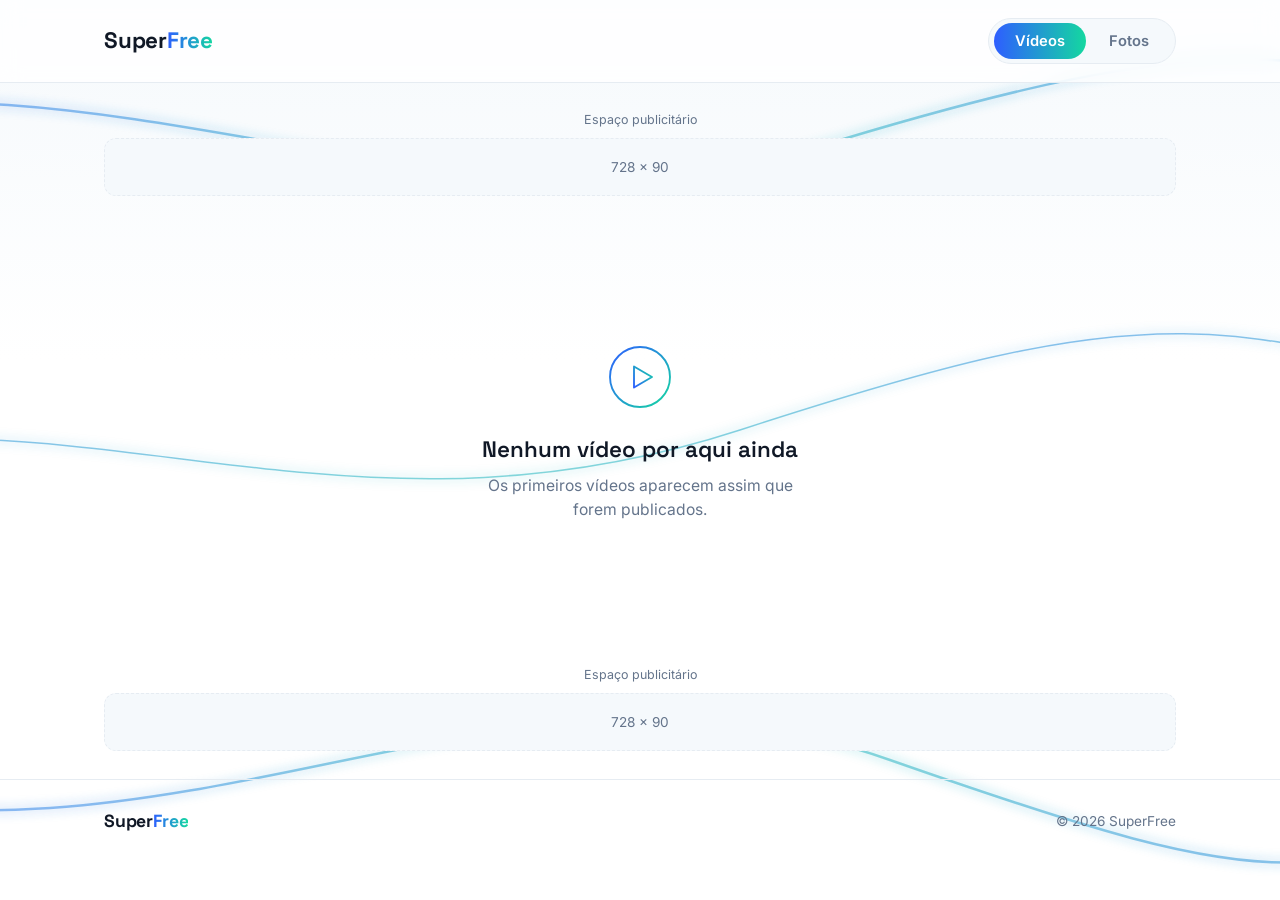
<file: index.html>
<!DOCTYPE html>
<html lang="pt-BR">
<head>
<meta charset="UTF-8" />
<meta name="viewport" content="width=device-width, initial-scale=1.0" />
<title>SuperFree</title>
<meta name="description" content="SuperFree — vídeos e fotos em um só lugar." />

<link rel="preconnect" href="https://fonts.googleapis.com" />
<link rel="preconnect" href="https://fonts.gstatic.com" crossorigin />
<link href="https://fonts.googleapis.com/css2?family=Space+Grotesk:wght@500;600;700&family=Inter:wght@400;500;600&display=swap" rel="stylesheet" />

<link rel="stylesheet" href="style.css" />
</head>
<body>

  <!-- Linhas neon decorativas no fundo -->
  <div class="bg-decor" aria-hidden="true">
    <svg viewBox="0 0 1600 900" preserveAspectRatio="xMidYMid slice" xmlns="http://www.w3.org/2000/svg">
      <defs>
        <linearGradient id="lineBlue" x1="0%" y1="0%" x2="100%" y2="100%">
          <stop offset="0%" stop-color="#2E5EFF" />
          <stop offset="100%" stop-color="#14D8A0" />
        </linearGradient>
        <linearGradient id="lineGreen" x1="100%" y1="0%" x2="0%" y2="100%">
          <stop offset="0%" stop-color="#14D8A0" />
          <stop offset="100%" stop-color="#2E5EFF" />
        </linearGradient>
        <filter id="glow" x="-50%" y="-50%" width="200%" height="200%">
          <feGaussianBlur stdDeviation="6" result="blur" />
          <feMerge>
            <feMergeNode in="blur" />
            <feMergeNode in="SourceGraphic" />
          </feMerge>
        </filter>
      </defs>
      <path class="curve curve-a" d="M -100 120 C 300 40, 600 260, 1000 140 S 1500 40, 1750 160"
            fill="none" stroke="url(#lineBlue)" stroke-width="2.5" filter="url(#glow)" />
      <path class="curve curve-b" d="M -100 780 C 350 900, 650 620, 1050 760 S 1500 900, 1750 740"
            fill="none" stroke="url(#lineGreen)" stroke-width="2.5" filter="url(#glow)" />
      <path class="curve curve-c" d="M -100 460 C 250 380, 500 560, 900 430 S 1400 300, 1750 440"
            fill="none" stroke="url(#lineBlue)" stroke-width="1.5" filter="url(#glow)" opacity="0.6" />
    </svg>
  </div>

  <header class="site-header">
    <div class="container header-inner">
      <a href="#" class="logo" aria-label="SuperFree, página inicial">Super<span>Free</span></a>

      <div class="toggle-wrap" id="toggleWrap">
        <span class="toggle-pill" id="togglePill" aria-hidden="true"></span>
        <button type="button" class="toggle-btn active" data-target="videos" role="tab" aria-selected="true">Vídeos</button>
        <button type="button" class="toggle-btn" data-target="fotos" role="tab" aria-selected="false">Fotos</button>
      </div>
    </div>
  </header>

  <div class="container">
    <div class="ad-slot ad-top">
      <span class="ad-label">Espaço publicitário</span>
      <div class="ad-placeholder">728 × 90</div>
    </div>
  </div>

  <main class="container content-area">
    <section id="videos" class="content-panel is-active" aria-label="Vídeos">
      <div class="panel-target" data-type="video"></div>
    </section>

    <section id="fotos" class="content-panel" aria-label="Fotos">
      <div class="panel-target" data-type="foto"></div>
    </section>
  </main>

  <!-- Modelos usados pelo script.js quando ainda não há conteúdo publicado -->
  <template id="empty-videos">
    <div class="empty-state">
      <svg class="empty-icon" viewBox="0 0 96 96" fill="none" xmlns="http://www.w3.org/2000/svg">
        <circle cx="48" cy="48" r="40" stroke="url(#lineBlue)" stroke-width="2.5" />
        <path d="M40 34 L64 48 L40 62 Z" stroke="url(#lineGreen)" stroke-width="2.5" stroke-linejoin="round" />
      </svg>
      <h2>Nenhum vídeo por aqui ainda</h2>
      <p>Os primeiros vídeos aparecem assim que forem publicados.</p>
    </div>
  </template>

  <template id="empty-fotos">
    <div class="empty-state">
      <svg class="empty-icon" viewBox="0 0 96 96" fill="none" xmlns="http://www.w3.org/2000/svg">
        <rect x="14" y="24" width="68" height="52" rx="8" stroke="url(#lineBlue)" stroke-width="2.5" />
        <circle cx="34" cy="42" r="6" stroke="url(#lineGreen)" stroke-width="2.5" />
        <path d="M14 66 L36 48 L54 62 L66 50 L82 66" stroke="url(#lineGreen)" stroke-width="2.5" stroke-linecap="round" stroke-linejoin="round" />
      </svg>
      <h2>Nenhuma foto por aqui ainda</h2>
      <p>As primeiras fotos aparecem assim que forem publicadas.</p>
    </div>
  </template>

  <template id="video-card">
    <article class="media-card">
      <div class="media-thumb"></div>
      <p class="media-title"></p>
    </article>
  </template>

  <div class="container">
    <div class="ad-slot ad-bottom">
      <span class="ad-label">Espaço publicitário</span>
      <div class="ad-placeholder">728 × 90</div>
    </div>
  </div>

  <footer class="site-footer">
    <div class="container">
      <span class="logo small">Super<span>Free</span></span>
      <p>&copy; 2026 SuperFree</p>
    </div>
  </footer>

  <script src="conteudo.js"></script>
  <script src="script.js"></script>
</body>
</html>
</file>
<file: style.css>
:root {
  --white: #ffffff;
  --paper: #f5f9fc;
  --ink: #101826;
  --slate: #64748b;
  --blue: #2e5eff;
  --green: #14d8a0;
  --blue-soft: #eaf0ff;
  --green-soft: #e3fbf4;
  --border: #e6ecf2;

  --font-display: "Space Grotesk", "Inter", sans-serif;
  --font-body: "Inter", sans-serif;
}

* { box-sizing: border-box; }

html { scroll-behavior: smooth; }

body {
  margin: 0;
  background: var(--white);
  color: var(--ink);
  font-family: var(--font-body);
  line-height: 1.5;
  -webkit-font-smoothing: antialiased;
  min-height: 100vh;
}

.container {
  max-width: 1120px;
  margin: 0 auto;
  padding: 0 24px;
}

a { color: inherit; text-decoration: none; }

/* ---------- Fundo com linhas neon ---------- */

.bg-decor {
  position: fixed;
  inset: 0;
  z-index: -1;
  overflow: hidden;
  background: linear-gradient(180deg, var(--paper) 0%, var(--white) 40%, var(--white) 100%);
}

.bg-decor svg {
  width: 100%;
  height: 100%;
}

.curve { opacity: 0.55; }

@media (prefers-reduced-motion: no-preference) {
  .curve-a, .curve-b, .curve-c {
    animation: drift 22s ease-in-out infinite alternate;
  }
  .curve-b { animation-duration: 26s; }
  .curve-c { animation-duration: 30s; }
}

@keyframes drift {
  from { transform: translateY(0); }
  to { transform: translateY(14px); }
}

/* ---------- Header ---------- */

.site-header {
  position: sticky;
  top: 0;
  z-index: 10;
  background: rgba(255, 255, 255, 0.82);
  backdrop-filter: blur(10px);
  border-bottom: 1px solid var(--border);
}

.header-inner {
  display: flex;
  align-items: center;
  justify-content: space-between;
  padding-top: 18px;
  padding-bottom: 18px;
  gap: 24px;
  flex-wrap: wrap;
}

.logo {
  font-family: var(--font-display);
  font-weight: 700;
  font-size: 1.4rem;
  letter-spacing: -0.01em;
  color: var(--ink);
  white-space: nowrap;
}

.logo span {
  background: linear-gradient(90deg, var(--blue), var(--green));
  -webkit-background-clip: text;
  background-clip: text;
  color: transparent;
}

.logo.small { font-size: 1.1rem; }

/* ---------- Toggle Vídeos / Fotos ---------- */

.toggle-wrap {
  position: relative;
  display: inline-flex;
  padding: 4px;
  background: var(--paper);
  border: 1px solid var(--border);
  border-radius: 999px;
}

.toggle-pill {
  position: absolute;
  top: 4px;
  left: 4px;
  height: calc(100% - 8px);
  border-radius: 999px;
  background: linear-gradient(90deg, var(--blue), var(--green));
  transition: transform 0.35s cubic-bezier(0.65, 0, 0.35, 1), width 0.35s cubic-bezier(0.65, 0, 0.35, 1);
}

@media (prefers-reduced-motion: reduce) {
  .toggle-pill { transition: none; }
}

.toggle-btn {
  position: relative;
  z-index: 1;
  border: none;
  background: transparent;
  font-family: var(--font-body);
  font-weight: 600;
  font-size: 0.92rem;
  color: var(--slate);
  padding: 9px 22px;
  border-radius: 999px;
  cursor: pointer;
  transition: color 0.25s ease;
}

.toggle-btn.active { color: var(--white); }

.toggle-btn:focus-visible {
  outline: 2px solid var(--blue);
  outline-offset: 2px;
}

/* ---------- Espaços publicitários ---------- */

.ad-slot {
  margin: 28px 0;
  text-align: center;
}

.ad-label {
  display: block;
  font-size: 0.78rem;
  color: var(--slate);
  margin-bottom: 8px;
}

.ad-placeholder {
  border: 1px dashed var(--border);
  border-radius: 12px;
  background: var(--paper);
  color: var(--slate);
  font-size: 0.85rem;
  padding: 18px;
}

/* ---------- Conteúdo ---------- */

.content-area {
  display: grid;
  min-height: 46vh;
}

.content-panel {
  grid-area: 1 / 1;
  opacity: 0;
  pointer-events: none;
  transition: opacity 0.3s ease;
}

.content-panel.is-active {
  opacity: 1;
  pointer-events: auto;
}

@media (prefers-reduced-motion: reduce) {
  .content-panel { transition: none; }
}

.empty-state {
  height: 100%;
  min-height: 46vh;
  display: flex;
  flex-direction: column;
  align-items: center;
  justify-content: center;
  text-align: center;
  padding: 48px 16px;
}

.empty-icon {
  width: 72px;
  height: 72px;
  margin-bottom: 20px;
}

.empty-state h2 {
  font-family: var(--font-display);
  font-weight: 600;
  font-size: 1.4rem;
  margin: 0 0 8px;
}

.empty-state p {
  color: var(--slate);
  font-size: 0.98rem;
  max-width: 34ch;
  margin: 0;
}

/* ---------- Grade de mídia (vídeos/fotos publicados) ---------- */

.media-grid {
  display: grid;
  grid-template-columns: repeat(auto-fill, minmax(240px, 1fr));
  gap: 20px;
  padding: 8px 0 40px;
}

.media-card {
  display: flex;
  flex-direction: column;
  gap: 10px;
}

.media-thumb {
  position: relative;
  aspect-ratio: 16 / 10;
  border-radius: 14px;
  overflow: hidden;
  background: var(--paper);
  border: 1px solid var(--border);
}

.media-thumb img,
.media-thumb video {
  width: 100%;
  height: 100%;
  object-fit: cover;
  display: block;
}

.media-thumb.is-embed iframe {
  width: 100%;
  height: 100%;
  border: 0;
  display: block;
}

.media-title {
  margin: 0;
  font-size: 0.92rem;
  font-weight: 500;
  color: var(--ink);
}

/* ---------- Footer ---------- */

.site-footer {
  border-top: 1px solid var(--border);
  padding: 28px 0 40px;
  margin-top: 24px;
}

.site-footer .container {
  display: flex;
  align-items: center;
  justify-content: space-between;
  flex-wrap: wrap;
  gap: 8px;
}

.site-footer p {
  color: var(--slate);
  font-size: 0.85rem;
  margin: 0;
}

@media (max-width: 560px) {
  .header-inner { justify-content: center; text-align: center; }
  .site-footer .container { justify-content: center; text-align: center; }
}
</file>
